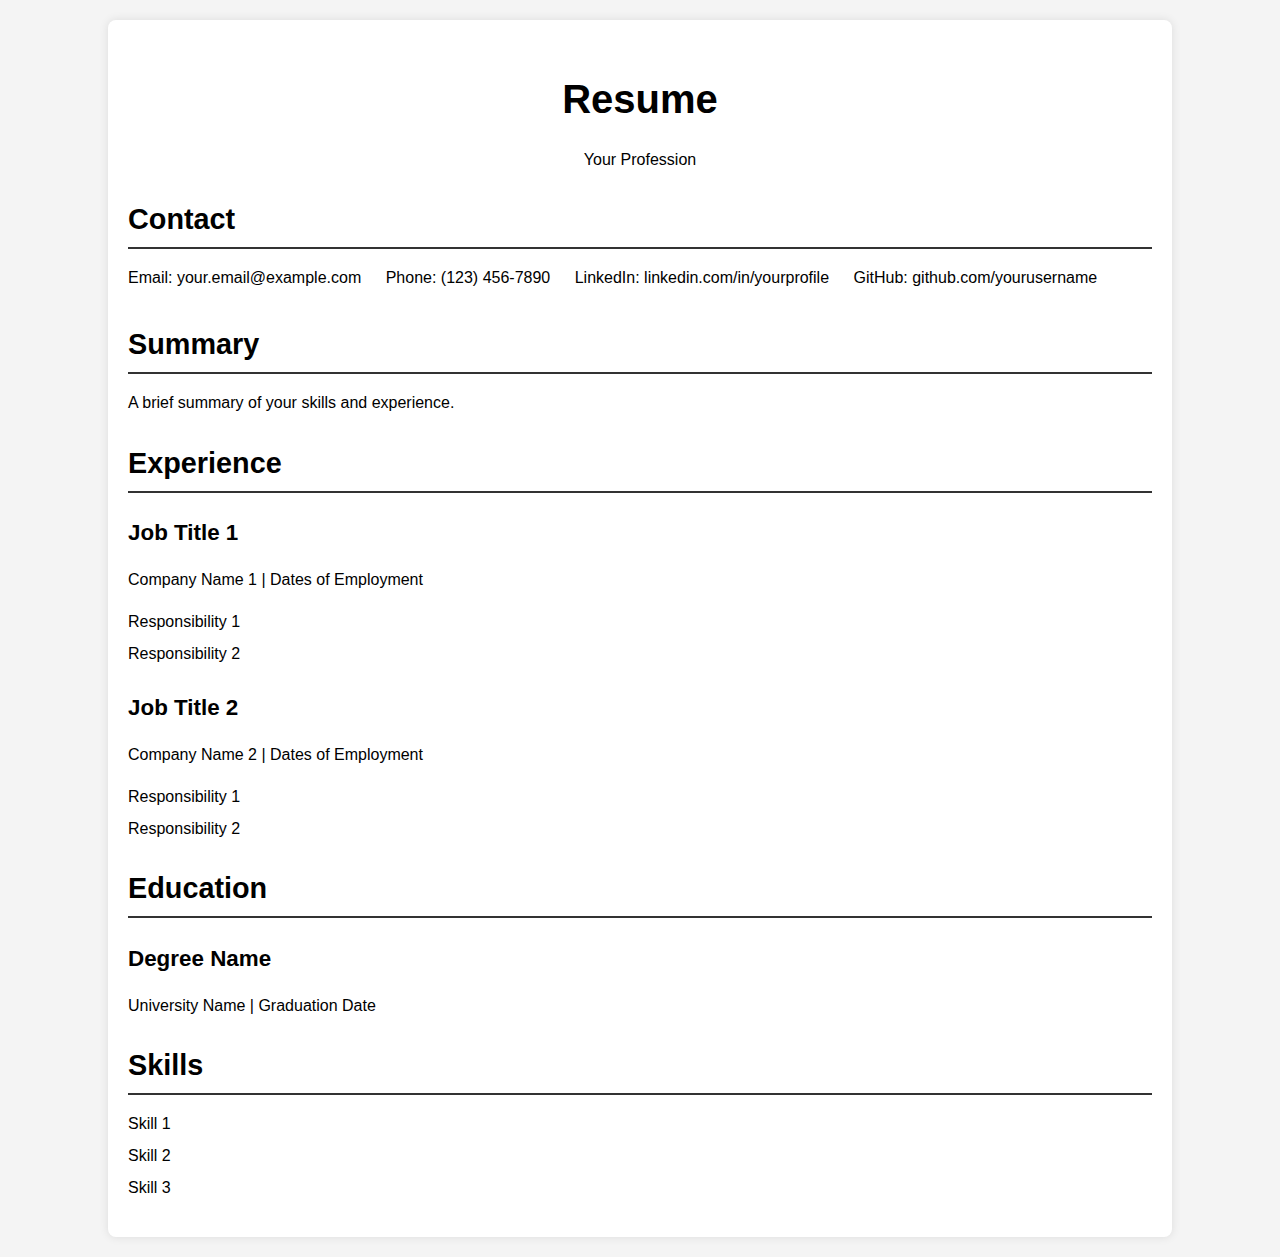
<file: resume/index.html>
<!DOCTYPE html>
<html lang="en">
<head>
    <meta charset="UTF-8">
    <meta name="viewport" content="width=device-width, initial-scale=1.0">
    <title>Resume</title>
    <link rel="stylesheet" href="style.css">
</head>
<body>
    <div class="container">
        <header>
            <h1>Resume</h1>
            <p>Your Profession</p>
        </header>

        <section id="contact">
            <h2>Contact</h2>
            <ul>
                <li>Email: your.email@example.com</li>
                <li>Phone: (123) 456-7890</li>
                <li>LinkedIn: linkedin.com/in/yourprofile</li>
                <li>GitHub: github.com/yourusername</li>
            </ul>
        </section>

        <section id="summary">
            <h2>Summary</h2>
            <p>A brief summary of your skills and experience.</p>
        </section>

        <section id="experience">
            <h2>Experience</h2>
            <div class="experience-item">
                <h3>Job Title 1</h3>
                <p>Company Name 1 | Dates of Employment</p>
                <ul>
                    <li>Responsibility 1</li>
                    <li>Responsibility 2</li>
                </ul>
            </div>
            <div class="experience-item">
                <h3>Job Title 2</h3>
                <p>Company Name 2 | Dates of Employment</p>
                <ul>
                    <li>Responsibility 1</li>
                    <li>Responsibility 2</li>
                </ul>
            </div>
        </section>

        <section id="education">
            <h2>Education</h2>
            <div class="education-item">
                <h3>Degree Name</h3>
                <p>University Name | Graduation Date</p>
            </div>
        </section>

        <section id="skills">
            <h2>Skills</h2>
            <ul>
                <li>Skill 1</li>
                <li>Skill 2</li>
                <li>Skill 3</li>
            </ul>
        </section>
    </div>
</body>
</html>
</file>
<file: resume/style.css>
body {
    font-family: Arial, sans-serif;
    line-height: 1.6;
    margin: 0;
    padding: 0;
    background-color: #f4f4f4;
}

.container {
    width: 80%;
    margin: 20px auto;
    background-color: #fff;
    padding: 20px;
    border-radius: 8px;
    box-shadow: 0 0 10px rgba(0, 0, 0, 0.1);
}

header {
    text-align: center;
    margin-bottom: 20px;
}

h1 {
    font-size: 2.5em;
    margin-bottom: 0.2em;
}

h2 {
    font-size: 1.8em;
    margin-bottom: 0.5em;
    border-bottom: 2px solid #333;
    padding-bottom: 5px;
}

h3 {
    font-size: 1.4em;
    margin-bottom: 0.3em;
}

ul {
    list-style: none;
    padding: 0;
}

li {
    margin-bottom: 0.4em;
}

.experience-item, .education-item {
    margin-bottom: 1.5em;
}

#contact ul li {
    display: inline-block;
    margin-right: 20px;
}
</file>
